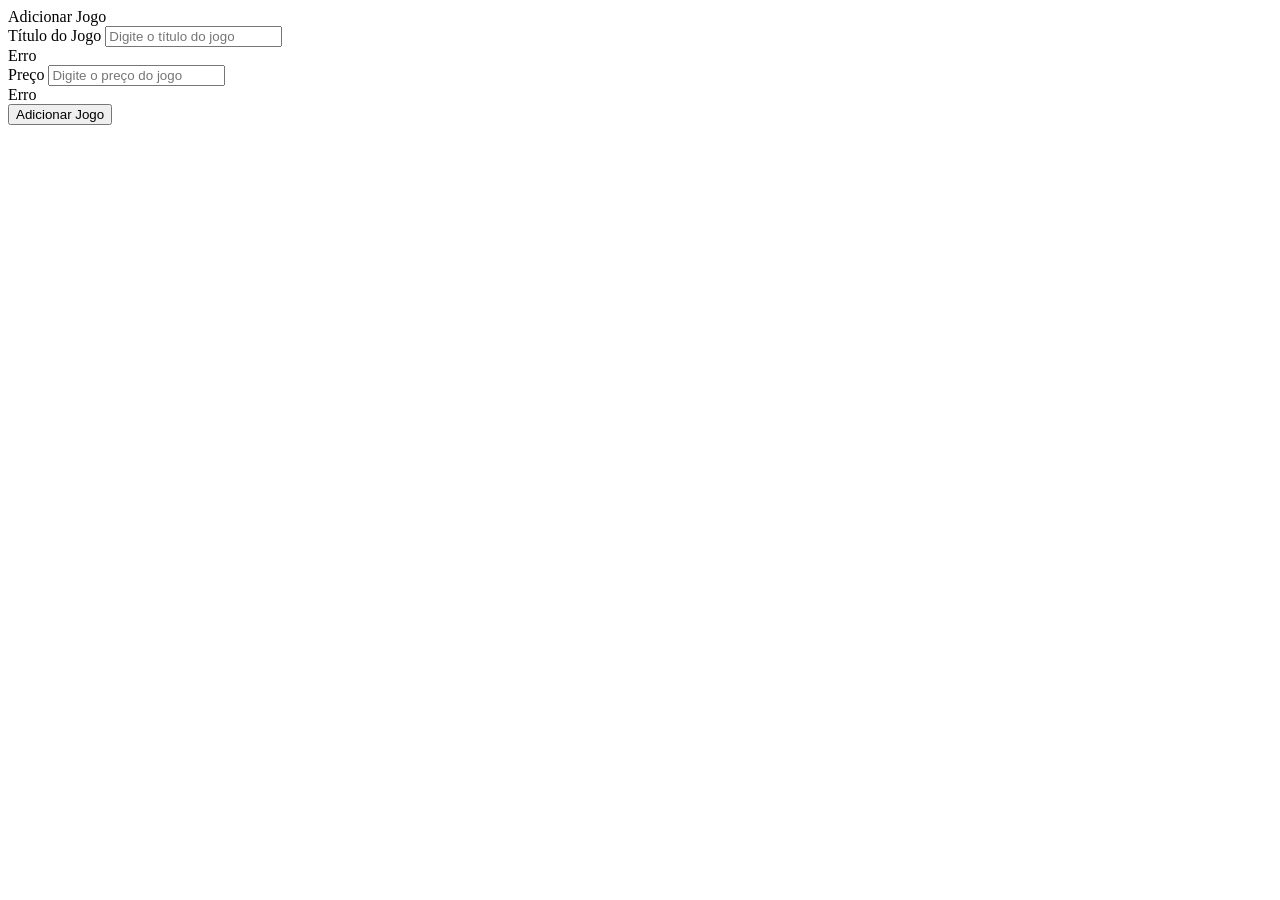
<file: gamekingdom/target/classes/templates/addGame.html>
<!DOCTYPE html>
<html xmlns:th="http://www.thymeleaf.org" lang="pt-br">

<head th:replace="~{layout-base :: head('Adicionar Jogo')}"></head>

<body>

	<nav th:replace="~{layout-base :: nav}"></nav>

	<div class="container mt-5" th:fragment="content">
		<div class="row justify-content-center">
			<div class="col-md-6">
				<div class="card">
					<div class="card-header">
						Adicionar Jogo
					</div>
					<div class="card-body">
						<form th:action="@{/games/add}" method="post" th:object="${game}">
							<div class="form-group">
								<label for="title">Título do Jogo</label>
								<input type="text" class="form-control" id="title" placeholder="Digite o título do jogo"
									th:field="*{title}" required>
								<div th:if="${#fields.hasErrors('title')}">
									<span th:each="err : ${#fields.errors('title')}" th:text="${err}">Erro</span>
								</div>
							</div>
							<div class="form-group">
								<label for="price">Preço</label>
								<input type="number" class="form-control" id="price"
									placeholder="Digite o preço do jogo" th:field="*{price}" required>
								<div th:if="${#fields.hasErrors('price')}">
									<span th:each="err : ${#fields.errors('price')}" th:text="${err}">Erro</span>
								</div>
							</div>
							<button type="submit" class="btn btn-primary btn-block">Adicionar Jogo</button>
						</form>
					</div>
				</div>
			</div>
		</div>
	</div>

	<footer th:replace="~{layout-base :: footer}"></footer>

</body>

</html>
</file>
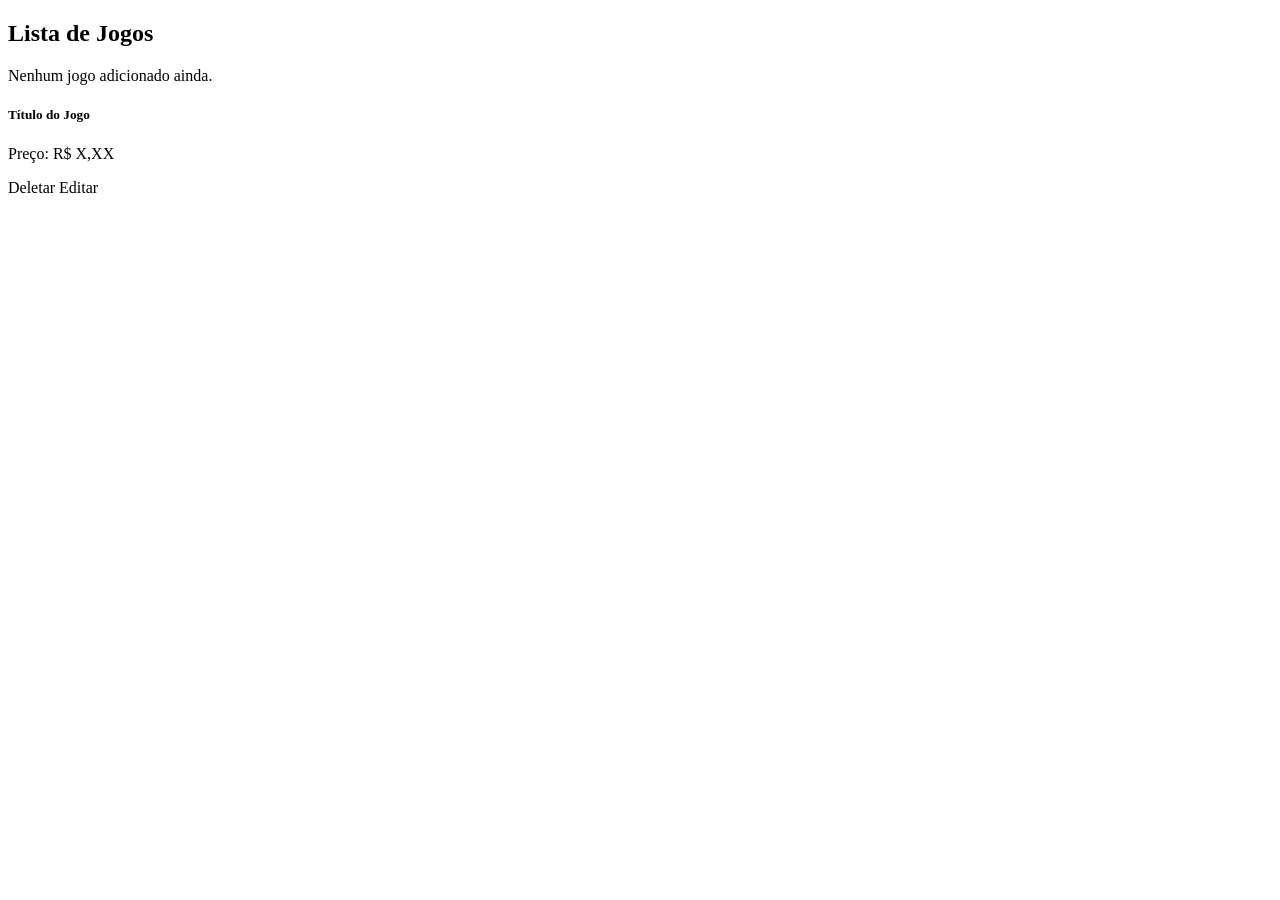
<file: gamekingdom/target/classes/templates/gameList.html>
<!DOCTYPE html>
<html xmlns:th="http://www.thymeleaf.org/" lang="pt-br">
<head th:replace="~{layout-base :: head('Lista de Jogos')}"></head>
<body>

<nav th:replace="~{layout-base :: nav}"></nav>

<div class="container mt-5" th:fragment="content">
  <div class="row">
    <div class="col-md-12">
      <h2 class="mb-4">Lista de Jogos</h2>
      <div th:if="${games == null}" class="alert alert-info" role="alert">
        Nenhum jogo adicionado ainda.
      </div>
      <div th:if="${games != null}">
        <div class="list-group">
          <div th:each="game : ${games}" class="list-group-item">
            <h5 class="mb-1" th:text="${game.title}">Título do Jogo</h5>
            <p class="mb-1" th:text="${'Preço: R$ ' + game.price}">Preço: R$ X,XX</p>
            <a th:href="@{'/games/delete/' + ${game.id}}" class="btn btn-danger btn-sm">Deletar</a>
            <a th:href="@{'/games/update/' + ${game.id}}" class="btn btn-primary btn-sm">Editar</a>
          </div>
        </div>
      </div>
    </div>
  </div>
</div>

<footer th:replace="~{layout-base :: footer}"></footer>

</body>
</html>
</file>
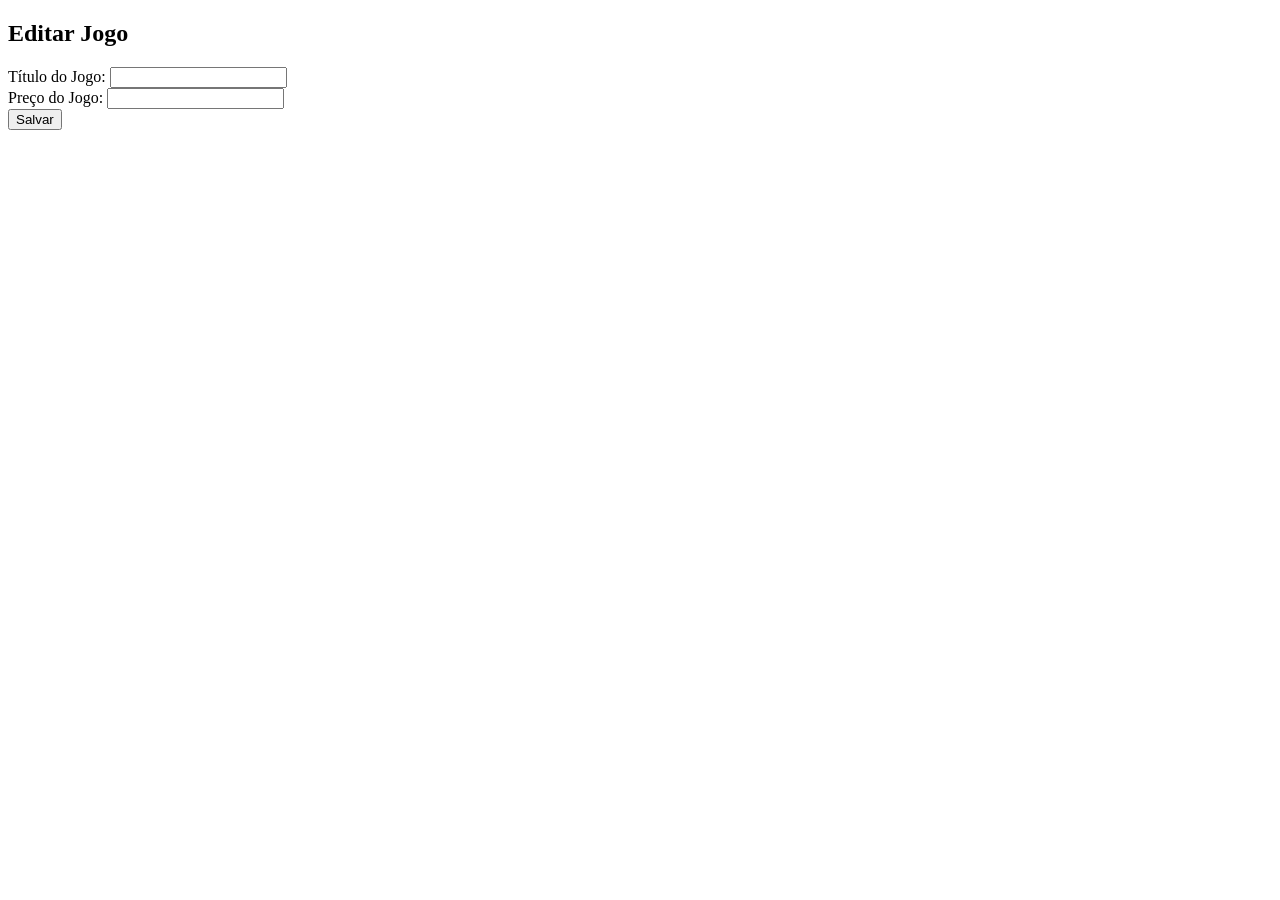
<file: gamekingdom/target/classes/templates/updateGame.html>
<!DOCTYPE html>
<html xmlns:th="http://www.thymeleaf.org/" lang="pt-br">
<head th:replace="~{layout-base :: head('Editar Jogo')}"></head>
<body>

<nav th:replace="~{layout-base :: nav}"></nav>

<div class="container mt-5" th:fragment="content">
  <div class="row">
    <div class="col-md-12">
      <h2 class="mb-4">Editar Jogo</h2>
      <form th:action="@{'/games/update/' + ${game.id}}" method="post">
        <input type="hidden" id="id" name="id" th:value="${game.id}">
        <div class="form-group">
          <label for="title">Título do Jogo:</label>
          <input type="text" class="form-control" id="title" name="title" th:value="${game.title}">
        </div>
        <div class="form-group">
          <label for="price">Preço do Jogo:</label>
          <input type="text" class="form-control" id="price" name="price" th:value="${game.price}">
        </div>
        <button type="submit" class="btn btn-primary">Salvar</button>
      </form>
    </div>
  </div>
</div>

<footer th:replace="~{layout-base :: footer}"></footer>

</body>
</html>
</file>
